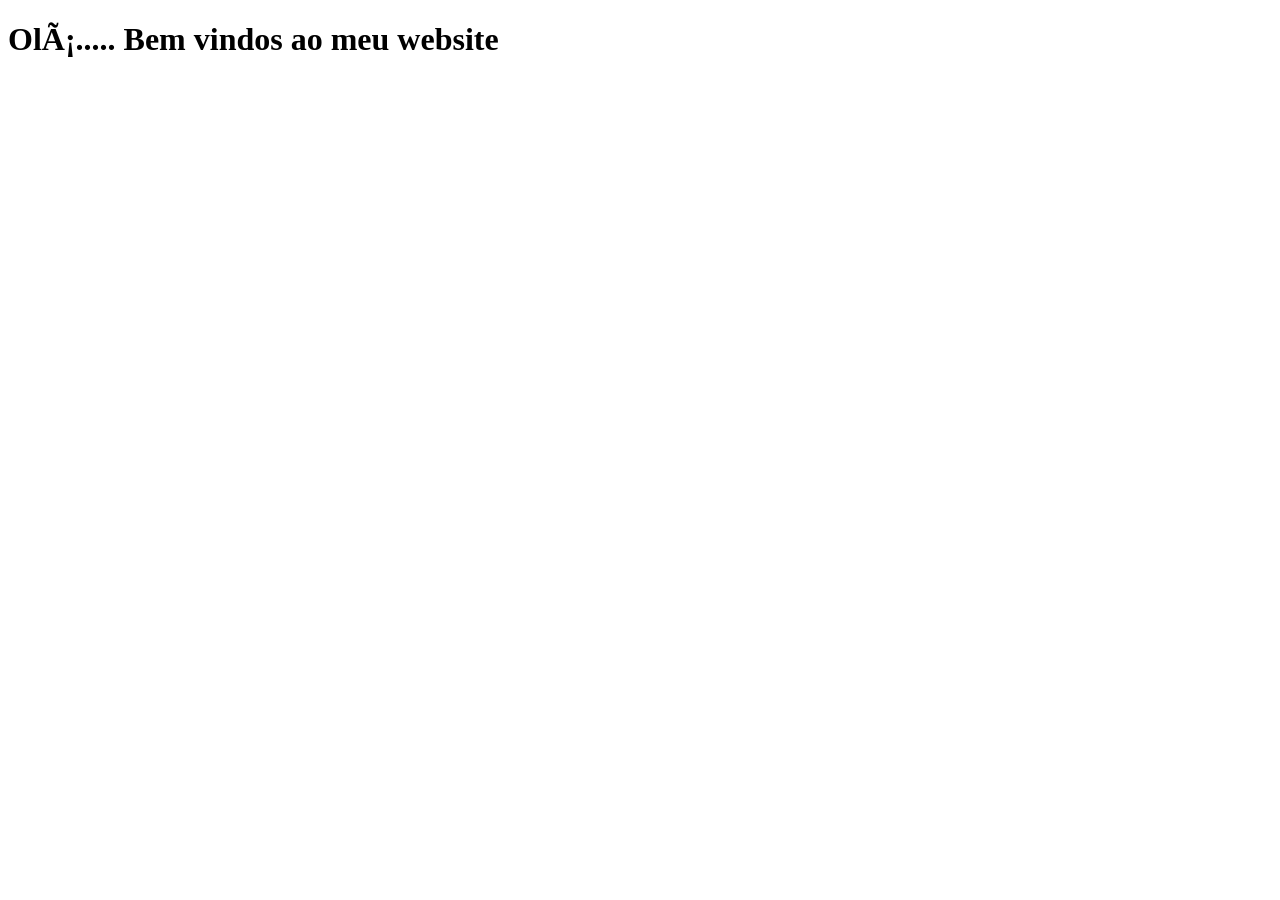
<file: Aula 01 - Introdução ao HTML/index.html>
<!DOCTYPE html>
<!-- define qual é a versão do html -->

   <html land="pt-br">
   <!-- define o idioma do site -->
  
   <head> 
  <!-- define as cofigurações do site -->

       <meta charset= "UFT 8">
       <!-- define o conjunto de caracteres -->

      <meta name="viewport" content="width=device-width, initial-scale=1.0">
      <!-- define configurações de visualizção no navegador -->

      <title> Meu Website </title>
      <!-- define o titulo da pagina -->

   </head>
      <body>

        <h1>Olá..... Bem vindos ao meu website</h1>
        <!-- texto que será exibido dentro do site -->
      </body>
   
   </html>
</file>
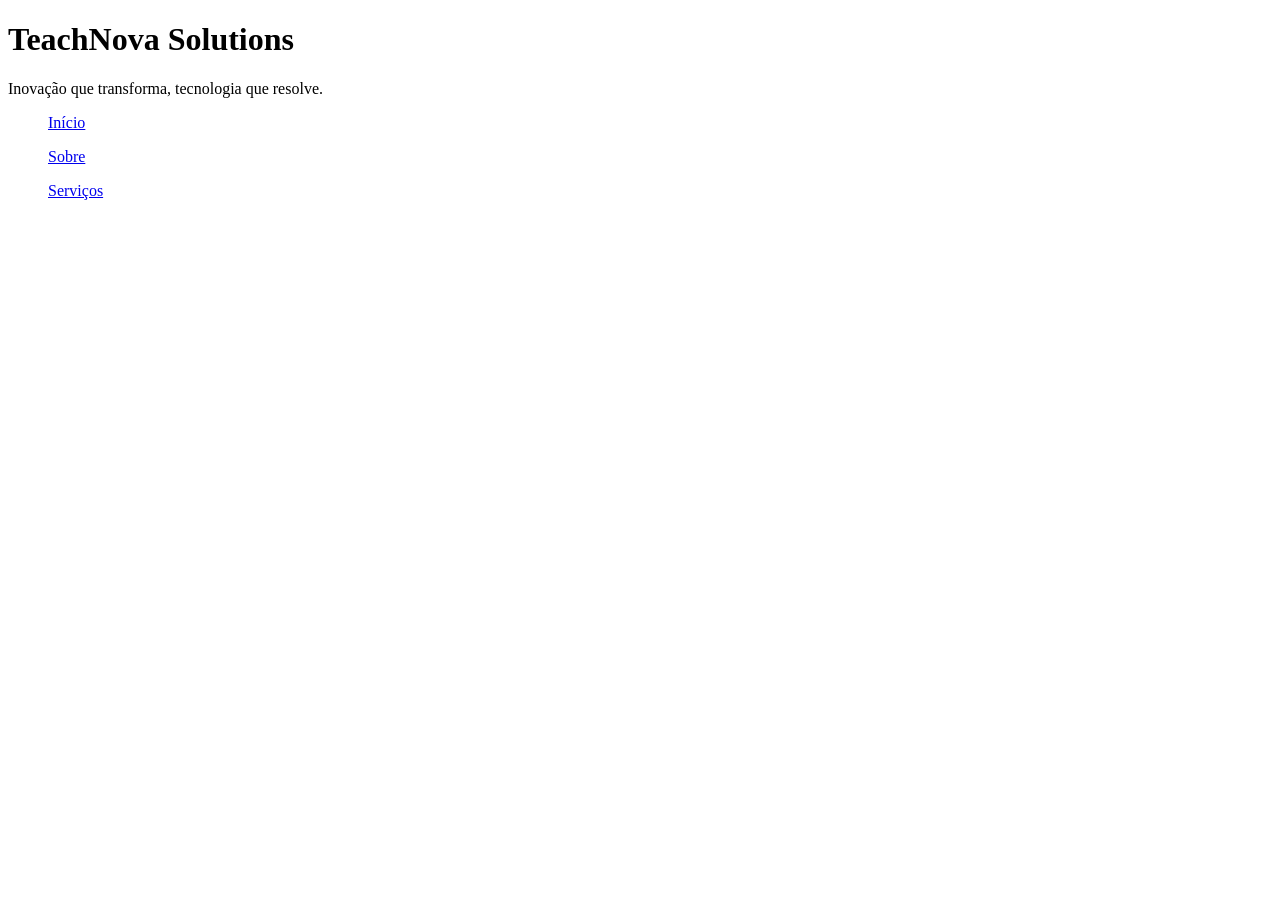
<file: Aula 02 - Estrutura Semântica/index.html>
<!DOCTYPE html>
<html lang="pt-br"
   <head>
     <meta charset="UTF-8" />
     <meta name="viewport" content="width=device-width, initial-scale=1.0" />
     <title>TechNova Solutions</title>
   </head>
   <body>
     <header> 
       <h1>TeachNova Solutions</h1>
       <p>Inovação que transforma, tecnologia que resolve.</p>
     </header>
       <nav>
         <ul> 
           <a href="#">
             <P>Início</P>
           </a>
           <a href="#">
             <p>Sobre</p>
           </a>
           <a href="#">
            <p>Serviços</p>
           </a>
           

         </ul>
       </nav>
   </body>

</html>
</file>
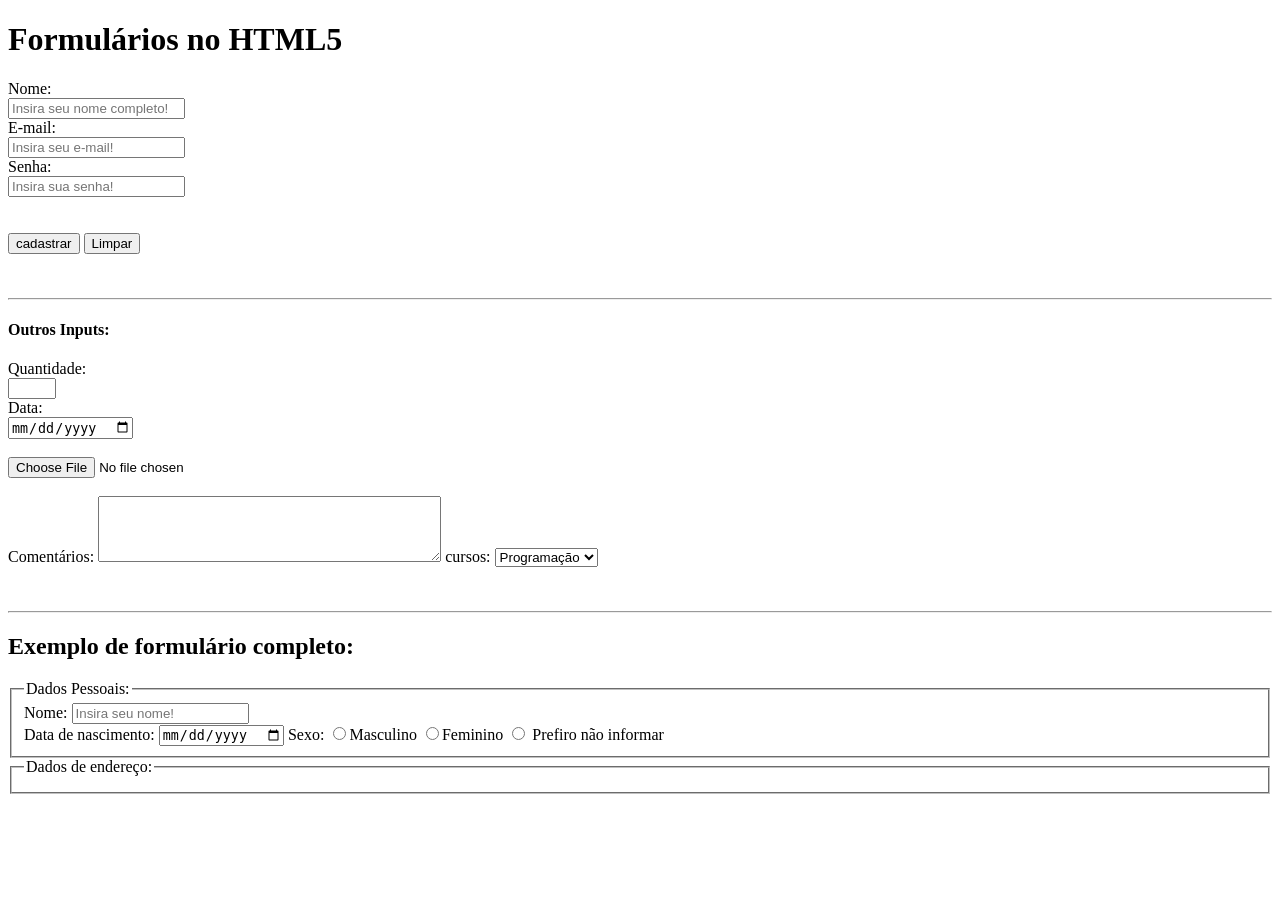
<file: Aula 06 - Formulários/index.html>
<!doctype html>
<html lang="en">
  <head>
    <meta charset="UTF-8" />
    <meta name="viewport" content="width=device-width, initial-scale=1.0" />
    <title>Formulários</title>
  </head>
  <body>

    <h1>Formulários no HTML5</h1>
    <form method="GET">

      <label for="nome">Nome:</label><br />
      <!-- Input texto-->
      <input name="nome"  type="text" id="nome"  placeholder="Insira seu nome completo!"/><br />

      <label for="email">E-mail:</label><br />
      <!-- Input de email-->
      <input name="email" type="email" id="email" placeholder="Insira seu e-mail!" /><br />

      <label for="senha">Senha:</label><br />
      <!-- Input de senha-->
      <input name="senha" type="password" id="senha" placeholder="Insira sua senha!" /><br />
      <br><br>
      <!--BOTÃO DE SUBMETER O FORMULÁRIO-->
      <input type="submit" value="cadastrar">
      <!--BOTÃO DE LIMPAR O FORMULÁRIO-->
      <input type="reset" value="Limpar">
    </form>
    <br /><br />
    <hr />

    <h4> Outros Inputs:</h4>
    <form>
        <label>Quantidade:</label><br>
        <!--Input de números-->
        <input type="number" min="0" max="10"/> <br>
        <label>Data:</label><br>
        <!--Imput de números-->
        <input type="date"/> <br /> <br />
        <!--Input de arquivos-->
        <input type="file" /> <br /> <br />
        <!--Campo se texto longo(textarea)-->
        <label>Comentários:</label>
        <textarea rows="4" cols="40"></textarea>
        <!--Campo de seleção-->
        <label>cursos:</label>
        <select name="cursos">
            <option value="1">Programação</option>
            <option value="2"></option>
            <option value="3"></option>
            <option value="4"></option>
        </select>
    </form>
    <br><br>
    <hr>
    <h2>Exemplo de formulário completo:</h2>
    <!-- FORMULÁRIO COMPLETO-->
     <form action="#" method="POST">
        <fieldset>
            <legend>Dados Pessoais:</legend>
            <label for="name">Nome:</label>
            <input type="text" placeholder="Insira seu nome!" id="name" name="name">
            <br>
            <label for="nascimento"> Data de nascimento:</label>
            <input type="date">
            <label for="sexo">Sexo:</label>
            <!-- Radio Buttons-->
             <input type="radio" name="sexo">Masculino
             <input type="radio" name="sexo">Feminino
             <input type="radio" name="sexo"> Prefiro não informar
        </fieldset>
        <fieldset>
        <legend>Dados de endereço:</legend>
        </fieldset>
     </form>
  </body>
</html>
</file>
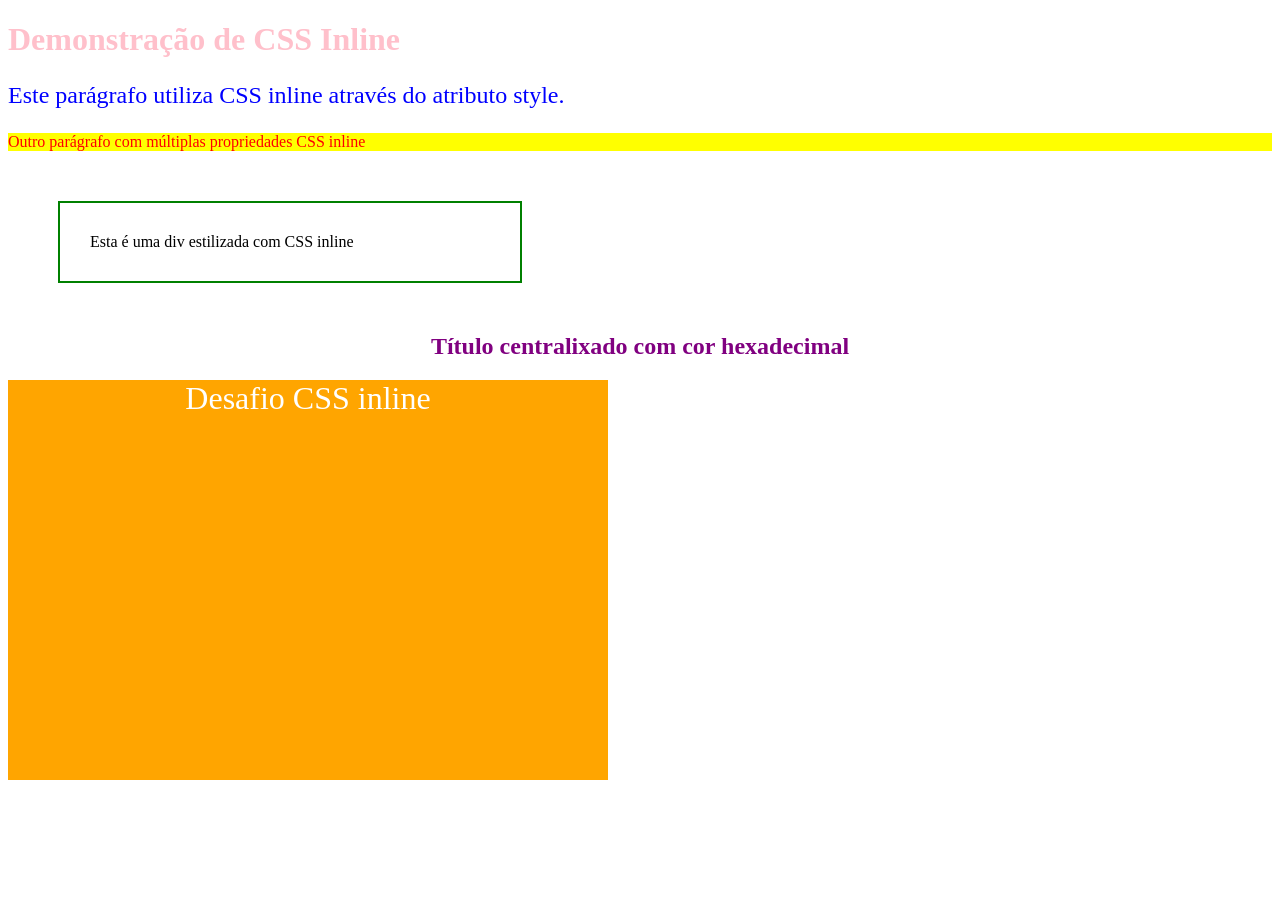
<file: Aula-07-css-inline-internal-external/01-css-inline/index.html>
<!DOCTYPE html>
<html lang="en">
<head>
    <meta charset="UTF-8">
    <meta name="viewport" content="width=device-width, initial-scale=1.0">
    <title>CSS Inline</title>
</head>
<body>
    <h1 style="color: pink;">Demonstração de CSS Inline</h1>
    <p style="color: blue; font-size: 24px;">Este parágrafo utiliza CSS inline através do atributo style.</p>
    <p style="color: red; font-size: bold; background-color: yellow;">Outro parágrafo com múltiplas propriedades CSS inline</p>
    

    <div style="border: 2px solid green; width: 400px; padding: 30px; margin: 50px;">Esta é uma div estilizada com CSS inline</div>

    <h2 style="color:purple; text-align: center;">Título centralixado com cor  hexadecimal</h2>

    <div style="width: 600px; height: 400px; background-color: orange; color: white; font-size: 32px; text-align:center; ">Desafio CSS inline </div>

</body>
</html>
</file>
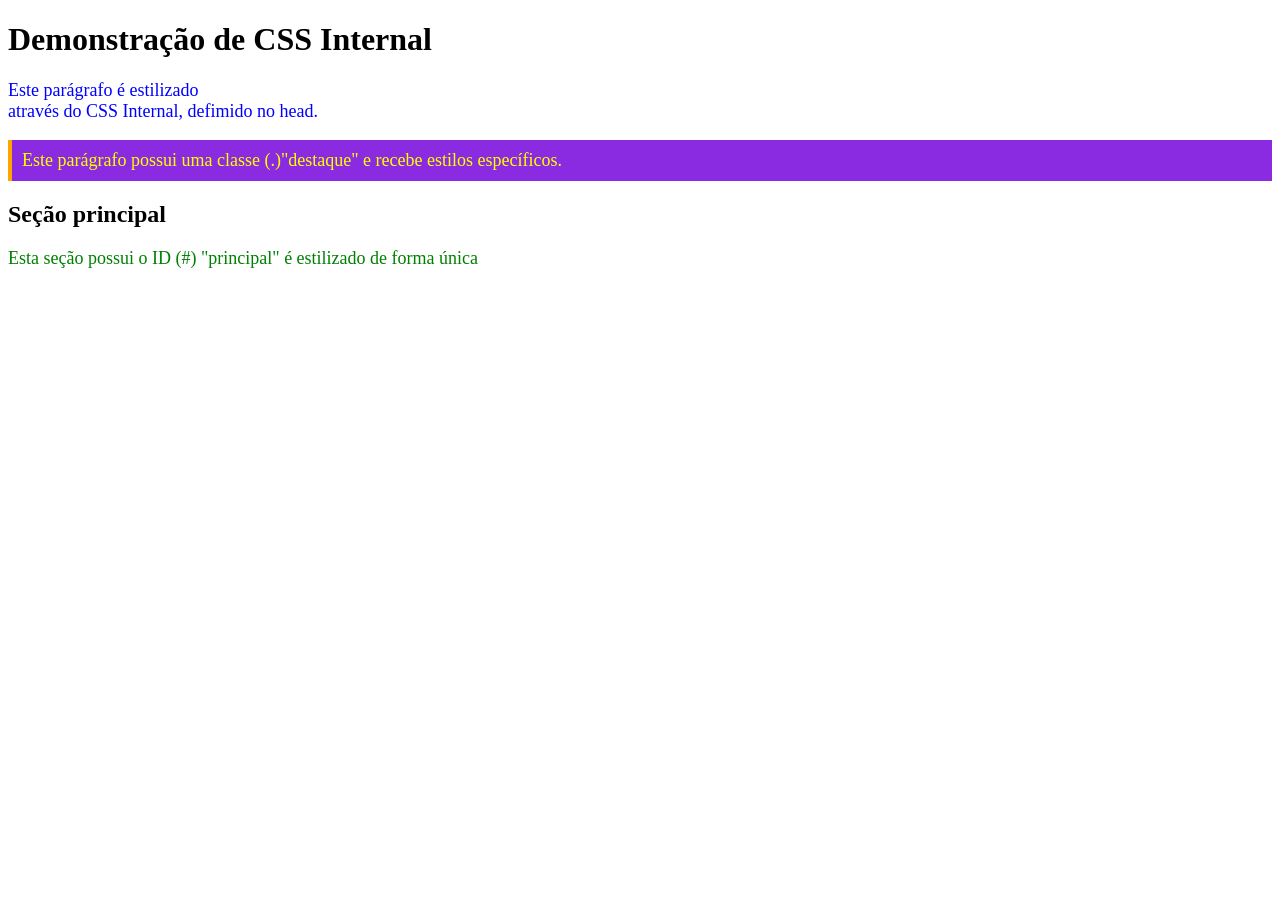
<file: Aula-07-css-inline-internal-external/02-css-internal/index.html>
<!DOCTYPE html>
<html lang="en">
<head>
    <meta charset="UTF-8">
    <meta name="viewport" content="width=>, initial-scale=1.0">
    <title style="color: aquamarine;">CSS Internal</title>
    <!-- Aqui vai o CSS Internal -->
     <style> p { color: blue;
                font-size: 18px } 
                .destaque { 
                background-color: blueviolet; 
                color: yellow; 
                padding: 10px; 
                border-left: 4px solid orange };
    </style>
</head>
<body>
    <h1>Demonstração de CSS Internal</h1>
    <p>Este parágrafo é estilizado <br>através do CSS Internal, defimido no head.</p>
    <p class="destaque">Este parágrafo possui uma classe (.)"destaque" e recebe estilos específicos.</p>

    <section id="principal">
        <h2>Seção principal</h2>
        <p style="color: green">Esta seção possui o ID (#) "principal" é estilizado de forma única</p>
    </section>
</body>
</html>
</file>
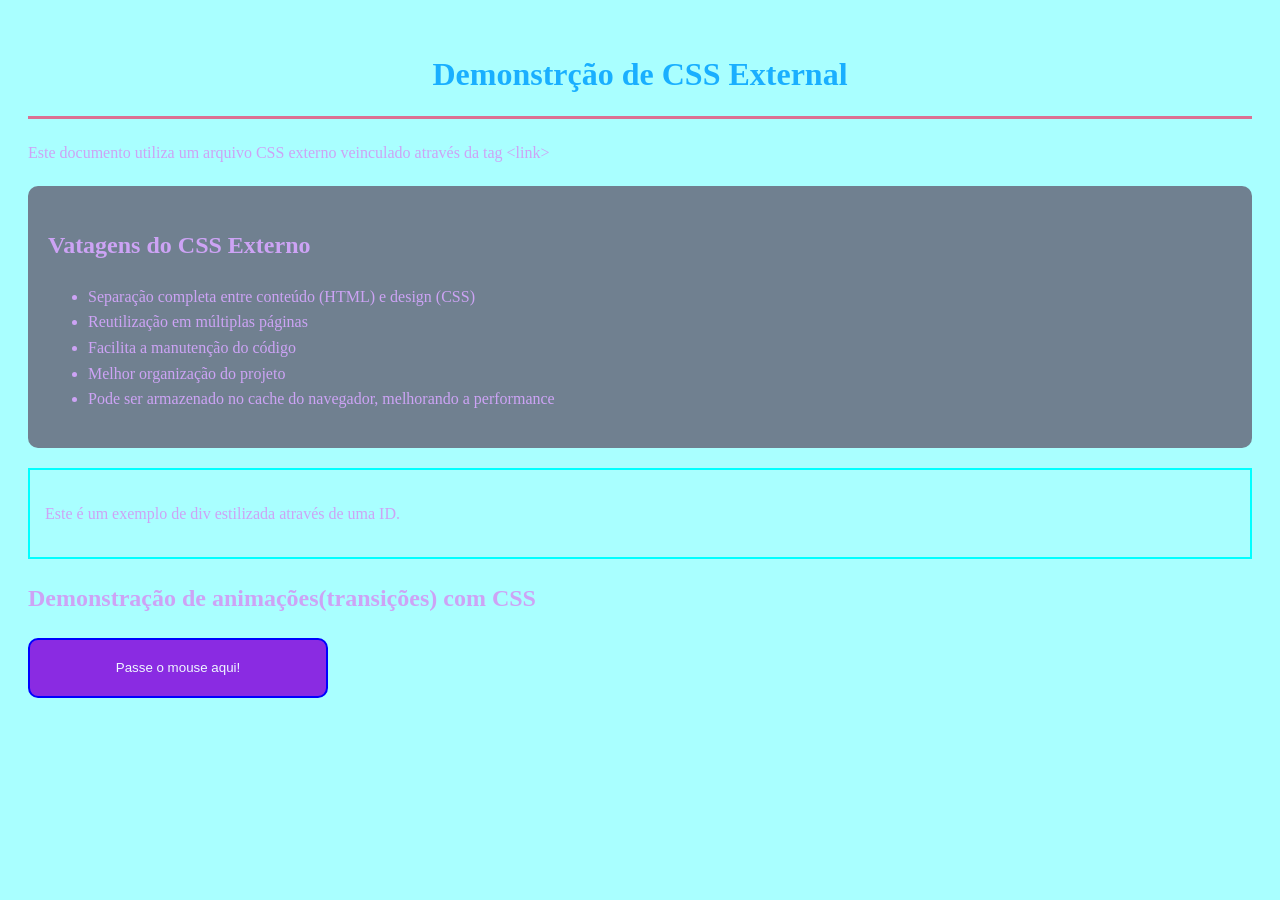
<file: Aula-07-css-inline-internal-external/03-css-externial/index.html>
<!DOCTYPE html>
<html lang="en">
<head>
    <meta charset="UTF-8">
    <meta name="viewport" content="width=device-width, initial-scale=1.0">
    <title>CSS Exeterno</title>
    <!-- Importando o CSS Externo -->
     <link rel="stylesheet" href="css/style.css">
</head>
<body>
    <h1>Demonstrção de CSS External</h1>

    <p>Este documento utiliza um arquivo CSS externo 
    veinculado através da tag &lt;link&gt;</p>

    <div class="container">
        <h2>Vatagens do CSS Externo</h2>
        <!-- Lista não ordenada -->
         <ul>
            <li>Separação completa entre conteúdo (HTML) e design (CSS)</li>
            <li>Reutilização em múltiplas páginas</li>
            <li>Facilita a manutenção do código</li>
            <li>Melhor organização do projeto</li>
            <li>Pode ser armazenado no cache do navegador, melhorando a performance</li>
         </ul>

    </div>
    
    <div id="exemplo">
        <p>Este é um exemplo de div estilizada através de uma ID.</p>
    </div>

    <h2>Demonstração de animações(transições) com CSS</h2>
    <button id="btnHover">Passe o mouse aqui!</button>
</body>
</html>
</file>
<file: Aula-07-css-inline-internal-external/03-css-externial/css/style.css>
/*Comentário CSS*/
/*Este é um arquivo de CSS Externo*/

/*Seletor de elemento (tag) */
body {
    background-color: rgb(169, 255, 255);
    color: rgb(205, 163, 245);
    font-family: "Segoe UI";
    /* espaço interno*/
    padding: 20px;
    /* Entrelinhamento (leading) */
    line-height: 1.6;
}

h1 {
    color:rgba(0, 162, 255, 0.856);
    font-size: 32px;
    text-align: center;
    border-bottom: 3px solid palevioletred;
    /* Espaçamento Inferior*/
    padding-bottom: 15px;
}


div.container {
    background-color: slategrey;
    padding: 20px;
    border-radius: 10px;
    /*margin: 20px 50px 100px 200px*/
    margin: 20px 0;
}

/*Div com ID*/
div#exemplo {
    border: 2px solid aqua;
    padding: 15px;
    margin-top: 20px;

}
/* O efeito de "hover" é aplicado quando o mouse passa sobre o elemento*/

button#btnHover {
    width: 300px;
    height: 60px;
    border: 2px solid blue;
    background-color: blueviolet;
    color: aliceblue;
    border-radius: 10px;
    cursor: pointer;
    /*Controlando as transições*/
    transition: all 0.3s ease;
}

button#btnHover:hover{
    background-color: brown;
    transform: scale(0.9);
}
</file>
